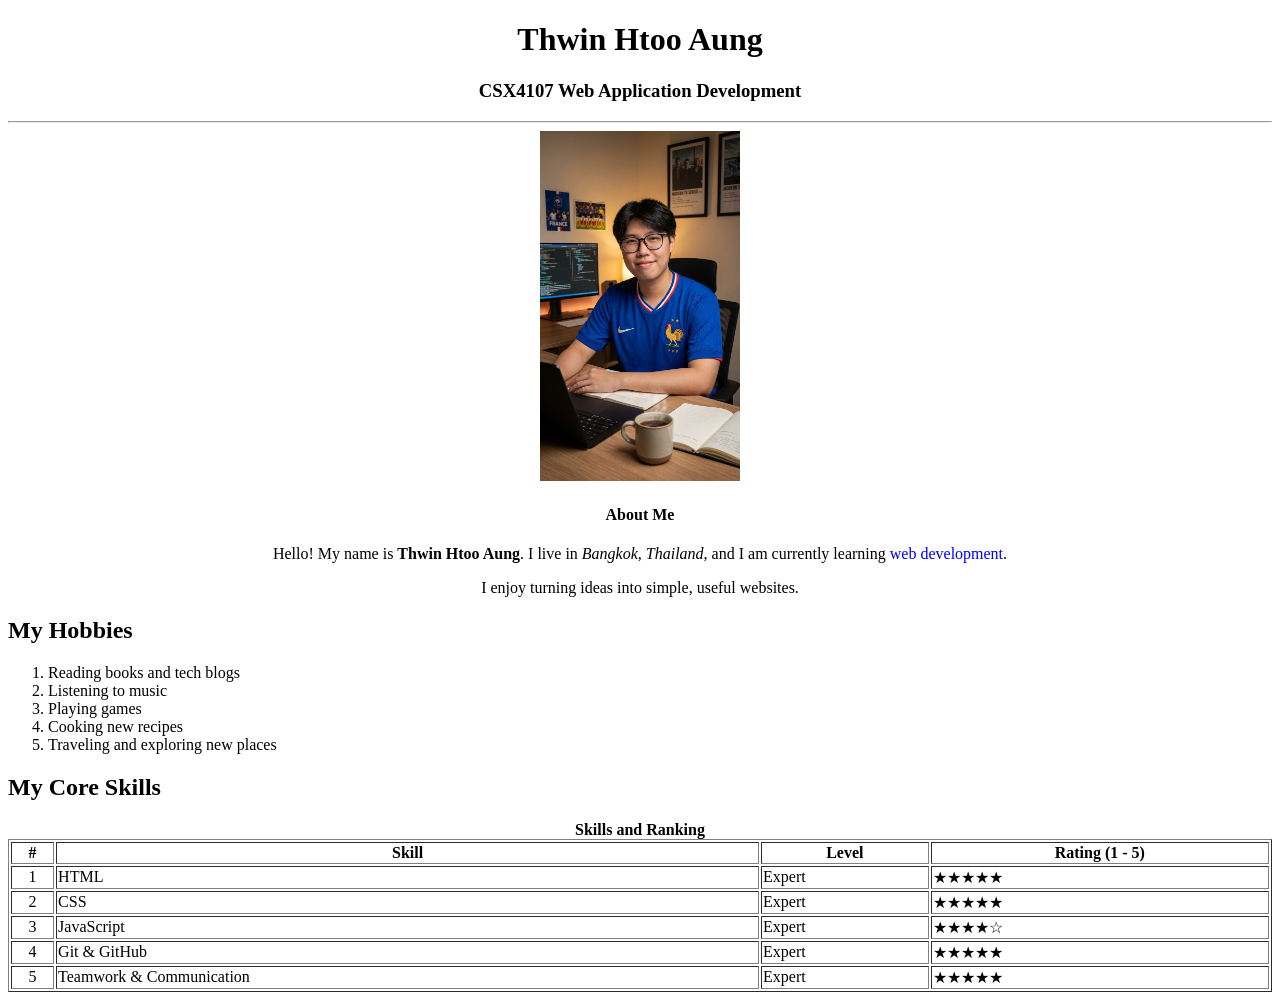
<file: index.html>
<!DOCTYPE html>
<html lang="en">
<head>
    <meta charset="UTF-8">
    <meta name="viewport" content="width=device-width, initial-scale=1.0">
    <title>Thwin Htoo Aung</title>
</head>
<body>
    <h1 align="center">Thwin Htoo Aung</h1>
    <h3 align="center">CSX4107 Web Application Development</h3>
    <hr />
    <div align="center">
        <img src="HeyGen Video Agent Image.png" alt="Thwin Htoo Aung" title="This is me!" width="200" height="350" >
    </div>
    <h4 align="center">About Me</h4>
    <p align="center">Hello! My name is <b>Thwin Htoo Aung</b>. I live in <i>Bangkok, Thailand</i>, and I am currently learning <span style="color: blue;">web development</span>.</p>
    <p align="center">I enjoy turning ideas into simple, useful websites.
    <h2>My Hobbies</h2>
    <ol>
    <li>Reading books and tech blogs</li>
    <li>Listening to music</li>
    <li>Playing games</li>
    <li>Cooking new recipes</li>
    <li>Traveling and exploring new places</li>
    </ol>
    <h2>My Core Skills</h2>
    <table border="1"width="100%">
    <caption><b>Skills and Ranking</b></caption>
    <thead>
        <tr>
        <th>#</th>
        <th>Skill</th>
        <th>Level</th>
        <th>Rating (1 - 5)</th>
        </tr>
    </thead>
    <tbody>
        <tr>
        <td align="center">1</td>
        <td>HTML</td>
        <td>Expert</td>
        <td>&#9733;&#9733;&#9733;&#9733;&#9733;</td>
        </tr>
        <tr>
        <td align="center">2</td>
        <td>CSS</td>
        <td>Expert</td>
        <td>&#9733;&#9733;&#9733;&#9733;&#9733;</td>
        </tr>
        <tr>
        <td align="center">3</td>
        <td>JavaScript</td>
        <td>Expert</td>
        <td>&#9733;&#9733;&#9733;&#9733;&#9734;</td>
        </tr>
        <tr>
        <td align="center">4</td>
        <td>Git &amp; GitHub</td>
        <td>Expert</td>
        <td>&#9733;&#9733;&#9733;&#9733;&#9733;</td>
        </tr>
        <tr>
        <td align="center">5</td>
        <td>Teamwork &amp; Communication</td>
        <td>Expert</td>
        <td>&#9733;&#9733;&#9733;&#9733;&#9733;</td>
        </tr>
    </tbody>
    </table>
</body>
</html>
</file>
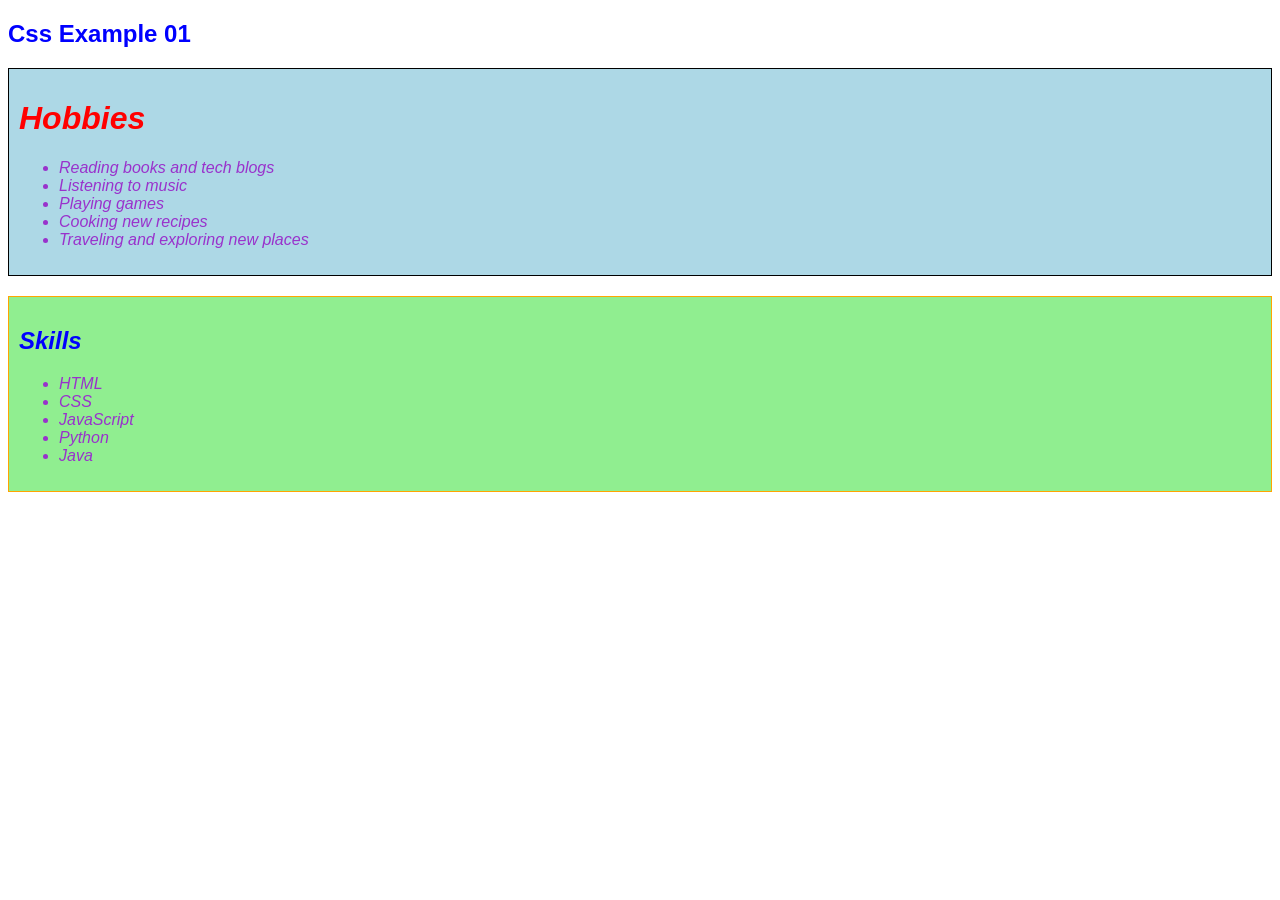
<file: example-01/index.html>
<!DOCTYPE html>
<html lang="en">
<head>
    <meta charset="UTF-8">
    <meta name="viewport" content="width=device-width, initial-scale=1.0">
    <title>Document</title>
    <link rel="stylesheet" href="../css/common.css" />
    <style>
        h1{
            color: red;
        }
        h2{
            color: blue;
        }
    </style>
</head>
<body>
    <h2>Css Example 01</h2>
    <div class="hobbies">
    <h1>Hobbies</h1>
    <ul>
        <li>Reading books and tech blogs</li>
        <li>Listening to music</li>
        <li>Playing games</li>
        <li>Cooking new recipes</li>
        <li>Traveling and exploring new places</li>
    </ul>
    </div>
    
    <div class="skill">
        <h2>Skills</h2>
        <ul>
            <li>HTML</li>
            <li>CSS</li>
            <li>JavaScript</li>
            <li>Python</li>
            <li>Java</li>
    </div>

</body>
</html>
</file>
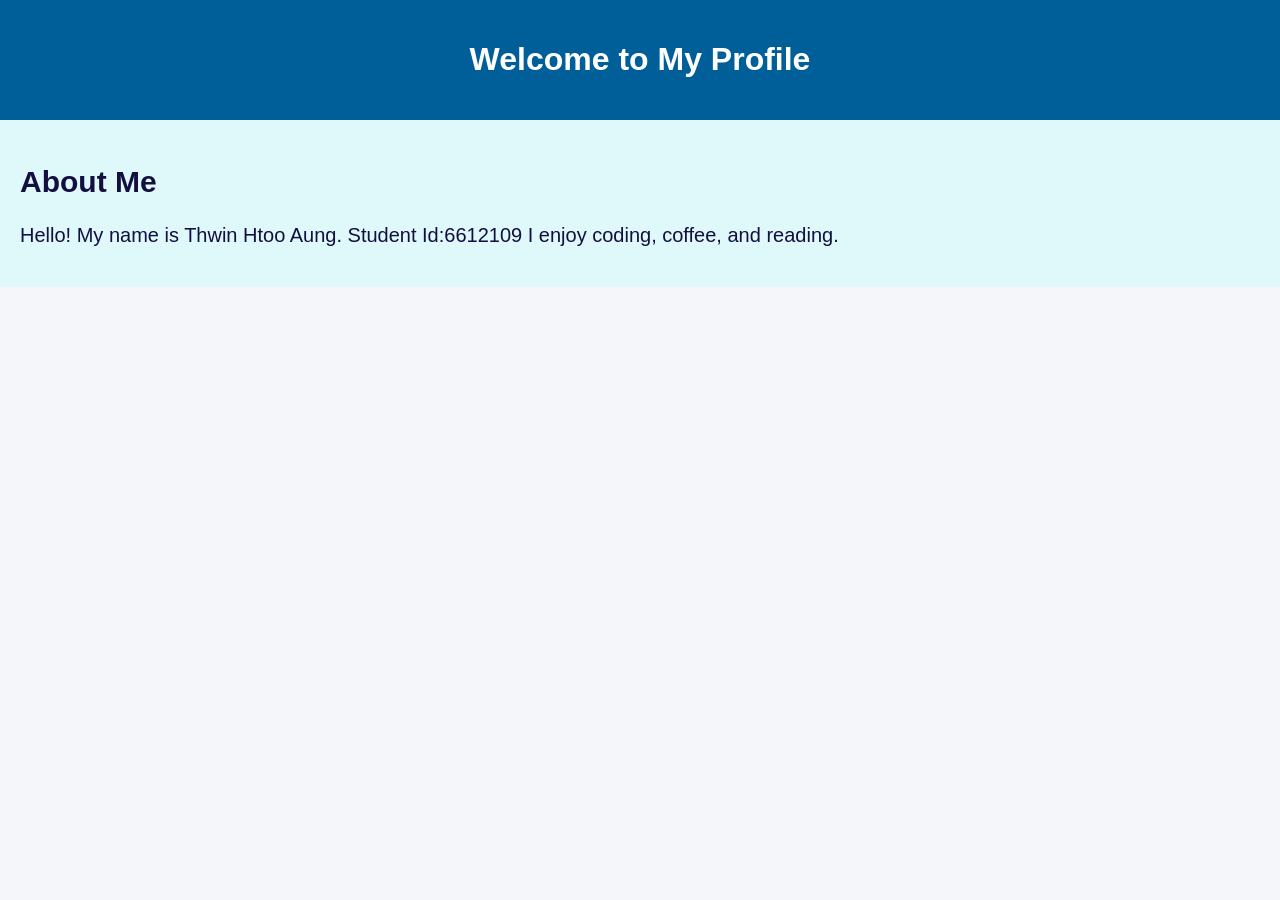
<file: profile2.html>
<!DOCTYPE html>
<html lang="en">
<head>
  <meta charset="UTF-8">
  <meta name="viewport" content="width=device-width, initial-scale=1.0">
  <!-- Link to the external CSS file -->
  <link rel="stylesheet" href="public/profile.css">
  <title>My Profile - CSS Example 1</title>
</head>

<body>
  <header>
    <h1>Welcome to My Profile</h1>
  </header>
  <section class="about">
    <h2>About Me</h2>
    <p>Hello! My name is Thwin Htoo Aung. Student Id:6612109 I enjoy coding, coffee, and reading.</p>
  </section>
</body>

</html>
</file>
<file: css/common.css>
body{
    font-family: Arial, Helvetica, sans-serif;
    color: darkorchid;
}
.hobbies{
    background-color: lightblue;
    padding: 10px;
    font-style: italic;
    border: 1px solid black;
}
.skill{
    margin-top: 20px;
    background-color: lightgreen;
    padding: 10px;
    font-style: italic;
    border: 1px solid orange;
}
</file>
<file: public/profile.css>
body {
  margin: 0;
  font-family: Arial, Helvetica, sans-serif;
  background-color: #f5f6fa;
  color: #333;
}
header {
  background-color: #005f99;
  color: white;
  text-align: center;
  padding: 20px;

}
section {
  background-color: #dff9fb; 
  color: #130f40;           
  font-size: 1.25em;
  padding: 20px;
}
</file>
